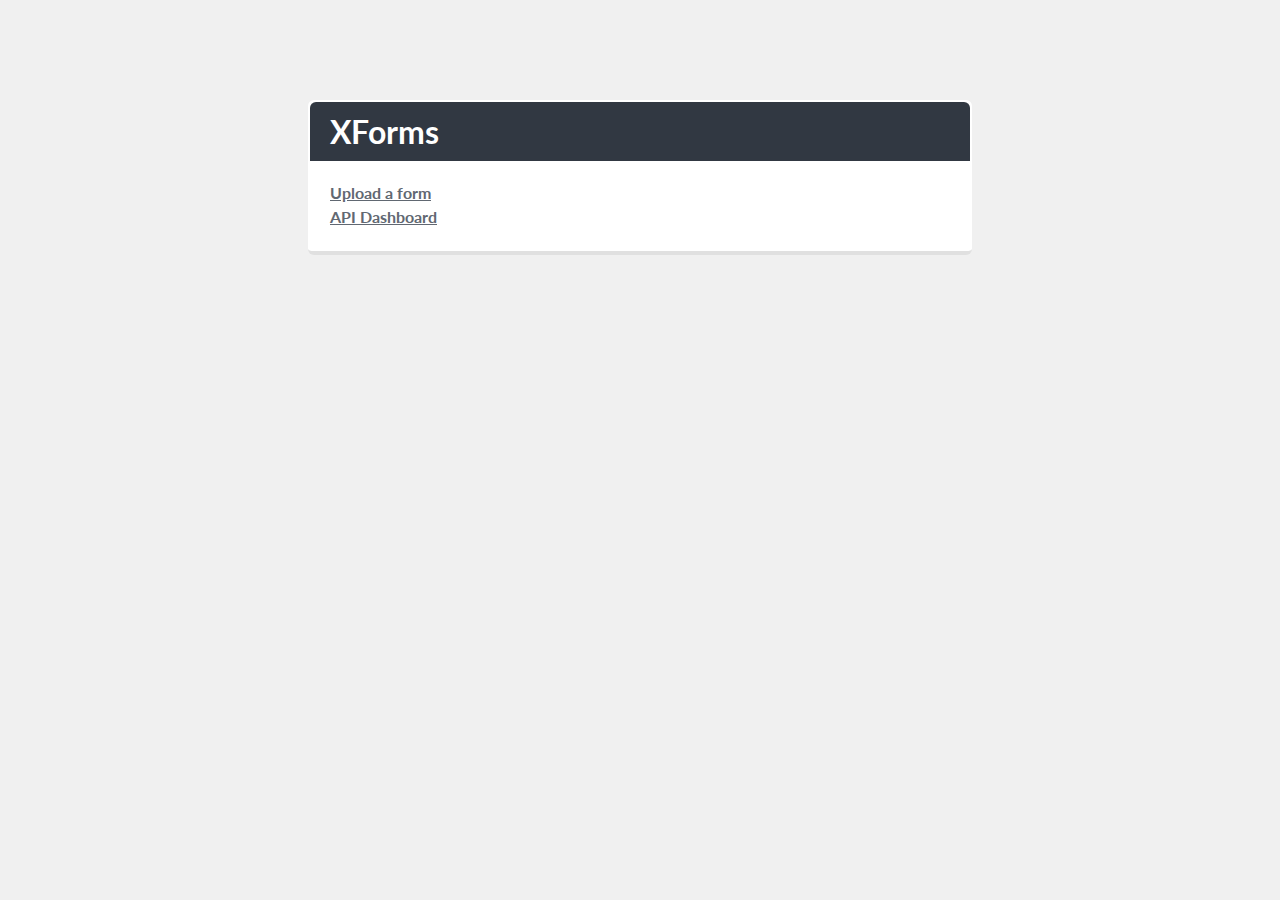
<file: src/main/resources/assets/index.html>
<!DOCTYPE html>
<html>
    <head>
        <title>XForms</title>
        <meta charset="windows-1252">
        <meta name="viewport" content="width=device-width, initial-scale=1.0">
        <link href="http://fonts.googleapis.com/css?family=Lato:300,400,700" rel="stylesheet" type="text/css">
        <link rel="stylesheet" type="text/css" href="xforms.css">
    </head>
    <body>
        <div class="wrapper">
            <h1>XForms</h1>
            <div class="content">
                <ul>
                    <li><a href="fileupload.html">Upload a form</a></li>
                    <li><a href="api.html">API Dashboard</a></li>
                </ul>
            </div>
        </div>
    </body>
</html>
</file>
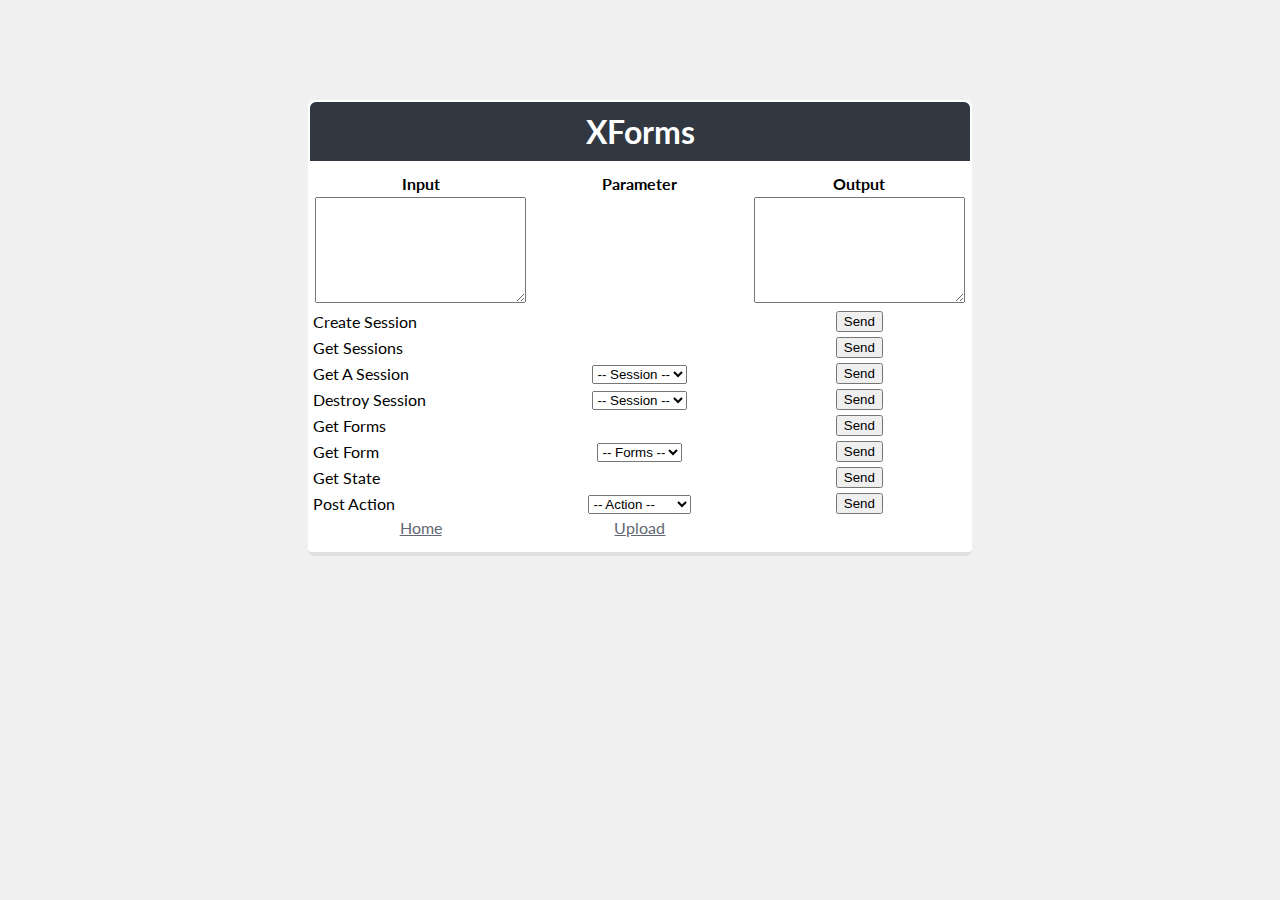
<file: src/main/resources/assets/api.html>
<!DOCTYPE html>
<html>
    <head>
        <title>API Dashboard</title>
        <meta charset="windows-1252">
        <meta name="viewport" content="width=device-width, initial-scale=1.0">
        <link href="http://fonts.googleapis.com/css?family=Lato:300,400,700" rel="stylesheet" type="text/css">
        <link rel="stylesheet" type="text/css" href="xforms.css">
        <style>
            body {text-align: center}
            #content {margin: 10px auto}
        </style>
    </head>
    <body>
        <div class="wrapper">
            <h1>XForms</h1>
            <div id="content">
                <table>
                    <thead>
                        <tr><th>Input</th><th>Parameter</th><th>Output</th></tr>
                    </thead>
                    <tbody>
                        <tr>
                            <td><textarea id="input"></textarea></td>
                            <td></td>
                            <td><textarea id="output"></textarea></td>
                        </tr>
                        <tr>
                            <td class="left">Create Session</td>
                            <td></td>
                            <td><input type="button" onclick="app.createSession()" value="Send" /></td>
                        </tr>
                        <tr>
                            <td class="left">Get Sessions</td>
                            <td></td>
                            <td><input type="button" onclick="app.getSessions()" value="Send" /></td>
                        </tr>
                        <tr>
                            <td class="left">Get A Session</td>
                            <td><select id="getsession"><option>-- Session --</option></select></td>
                            <td><input type="button" onclick="app.getSession()" value="Send" /></td>
                        </tr>
                        <tr>
                            <td class="left">Destroy Session</td>
                            <td><select id="destroysession"><option>-- Session --</option></select></td>
                            <td><input type="button" onclick="app.destroySession()" value="Send" /></td>
                        </tr>
                        <tr>
                            <td class="left">Get Forms</td>
                            <td></td>
                            <td><input type="button" onclick="app.getForms()" value="Send" /></td>
                        </tr>
                        <tr>
                            <td class="left">Get Form</td>
                            <td><select id="getform"><option>-- Forms --</option></select></td>
                            <td><input type="button" onclick="app.getForm()" value="Send" /></td>
                        </tr>
                        <tr>
                            <td class="left">Get State</td>
                            <td>
                            </td>
                            <td><input type="button" onclick="app.getCommand()" value="Send" /></td>
                        </tr>
                        <tr>
                            <td class="left">Post Action</td>
                            <td>
                                <select id="action">
                                    <option value="">-- Action --</option>
                                    <option value="new-form">new-form</option>
                                    <option value="edit-form">edit-form</option>
                                    <option value="answer">answer</option>
                                    <option value="add-repeat">add-repeat</option>
                                    <option value="next">next</option>
                                    <option value="back">back</option>
                                    <option value="current">current</option>
                                    <option value="heartbeat">heartbeat</option>
                                    <option value="edit-repeat">edit-repeat</option>
                                    <option value="new-repeat">new-repeat</option>
                                    <option value="delete-repeat">delete-repeat</option>
                                    <option value="submit-all">submit-all</option>
                                    <option value="set-lang">set-lang</option>
                                    <option value="purge-stale">purge-stale</option>
                                    <option value="get-instance">get-instance</option>
                                    <option value="unrecognized">unrecognized</option>
                                </select>                                
                            </td>
                            <td><input type="button" onclick="app.postCommand()" value="Send" /></td>
                        </tr>
                        <tr>
                            <td><a href="index.html">Home</td>
                            <td><a href="fileupload.html">Upload</td>
                            <td></td>
                        </tr>
                    </tbody>
                </table>
            </div>
        </div>
        <script src="js/jquery-2.1.1.min.js"></script>
        <script type="text/javascript">
            $(document).ready(
                function() {
                    window.app = {
                        getSessions: function() {
                            var url = comms.getPath() + "/sessions";
                            $("#input").val("GET \n" + url + "\n text/json \n");
                            $.ajax({url: url, success: app.updateSessions, error: app.updateSessions, dataType: "json"});
                        },
                        getSession: function() {
                            var url = comms.getPath() + "/session/" + $("#getsession").val();
                            $("#input").val("GET \n" + url + "\n text/json \n");
                            $.ajax({url: url, success: comms.display, error: comms.display});
                        },
                        getForms: function() {
                            var url = comms.getPath() + "/forms";
                            $("#input").val("GET \n" + url + "\n text/json \n");
                            $.ajax({url: url, success: app.updateForms, error: app.updateForms, dataType: "json"});
                        },
                        getForm: function() {
                            var url = comms.getPath() + "/form/" + $("#getform").val();
                            $("#input").val("GET \n" + url + "\n text/json \n");
                            $.ajax({url: url, success: comms.display, error: comms.display});
                        },
                        createSession: function() {
                            var url = comms.getPath() + "/sessions";
                            $("#input").val("POST \n" + url + "\n text/json \n");
                            $.ajax({url: url, type: "POST", success: comms.display, error: comms.display});
                        },
                        destroySession: function() {
                            comms.doPost("/session", "DELETE", $("#destroysession").val());
                        },
                        getCommand: function() {
                        },
                        postCommand: function() {
                            comms.doPost("/session/" + $("#action").val(), "POST", $("#getsession").val());
                        },
                        updateSessions: function(data) {
                            window.app.updateList("getsession", data);
                            window.app.updateList("destroysession", data);
                        },
                        updateForms: function(data) {
                            window.app.updateList("getform", data);
                        },
                        updateList: function(id, data) {
                            console.log(JSON.stringify(data));

                            $('#' + id).html("");

                            $('#' + id).append($('<option/>', {
                                text: "-- Select --"
                            }));

                            try {
                                for (var i = 0; i < data.length; i++) {
                                    var list = data[i];
                                    $('#' + id).append($('<option/>', {
                                        value: list,
                                        text: list
                                    }));
                                }
                            } catch (e) {
                                console.log(e);
                            }

                        }

                    };
                    window.comms = {
                        doGet: function(command, param) {
                            var path = comms.getPath() + command + "/" + param;
                            $("#input").val("GET " + path);
                            $.ajax({url: path, data: param, success: comms.display, error: comms.display, dataType: "json"});
                        },
                        doPost: function(command, method, param) {
                            var path = comms.getPath() + command + "/" + param;
                            $("#input").val("POST \n" + path + "\n text/json \n" + param);
                            $.ajax(
                                    {url: path,
                                        type: method,
                                        data: param,
                                        contentType: "text/json",
                                        dataType: "json",
                                        success: comms.display,
                                        error: comms.display
                                    });
                        },
                        display: function(response) {
                            $("#output").val(JSON.stringify(response));
                        },
                        getPath: function() {
                            var path = window.location.pathname;
                            var location = window.location.href;
                            location = location.replace(path, "");
                            return location + "/forms";
                        }
                    };
                }
            );
        </script>
    </body>
</html>
</file>
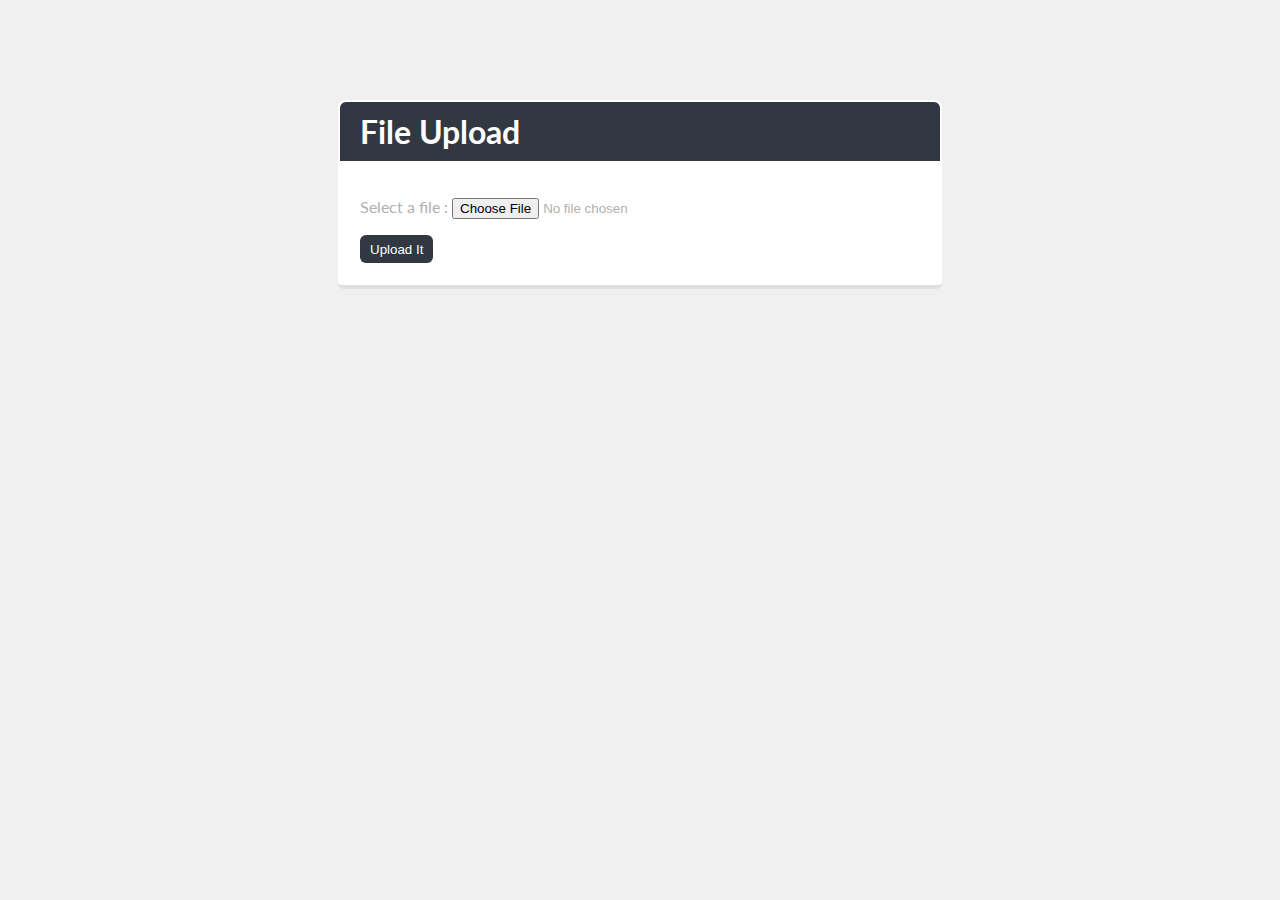
<file: src/main/resources/assets/fileupload.html>
<!DOCTYPE html>
<html>
    <head>
        <title>XForms</title>
        <meta charset="windows-1252">
        <meta name="viewport" content="width=device-width, initial-scale=1.0">
        <link href='http://fonts.googleapis.com/css?family=Lato:300,400,700' rel='stylesheet' type='text/css'>
        <style>
            body { background: #f0f0f0; font-family: 'Lato', sans-serif; }
            .wrapper { width: auto; max-width: 600px; margin: 100px auto 20px auto; background: #ffffff; padding: 2px; border-bottom: 4px solid #e0e0e0;
                -webkit-border-radius: 6px;
                -moz-border-radius: 6px;
                border-radius: 6px;
            }
            h1 { background: #313842; color: #ffffff; margin: 0; padding: 10px 20px;
                -webkit-border-top-left-radius: 6px;
                -webkit-border-top-right-radius: 6px;
                -moz-border-radius-topleft: 6px;
                -moz-border-radius-topright: 6px;
                border-top-left-radius: 6px;
                border-top-right-radius: 6px;
            }
            .content { padding: 20px; }
            p { color: #b0b0b0; }
            ul { margin: 0; list-style: none; padding: 0; }
            li { font-weight: 700; line-height: 24px; }
            a { color: #616872; }
            a:hover { text-decoration: none; }
            input[type="submit"] { background: #313842; border: none; color: #ffffff; height: 28px; padding-left: 10px; padding-right: 10px; cursor: pointer; outline: none;
                -webkit-border-radius: 6px;
                -moz-border-radius: 6px;
                border-radius: 6px;
            }
            input[type="submit"]:hover { background: #414852; }
        </style>
    </head>
    <body>
        <div class="wrapper">
            <h1>File Upload</h1>
            <div class="content">
                <form action="/xforms/upload" method="post" enctype="multipart/form-data">
                    <p>Select a file : <input type="file" name="file" size="45" /></p>
                    <input type="submit" value="Upload It" />
                </form>
            </div>
        </div>
    </body>
</html>
</file>
<file: src/main/resources/assets/xforms.css>
body { background: #f0f0f0; font-family: 'Lato', sans-serif; }
.wrapper { width: 660px; margin: 100px auto 20px auto; background: #ffffff; padding: 2px; border-bottom: 4px solid #e0e0e0;
           -webkit-border-radius: 6px;
           -moz-border-radius: 6px;
           border-radius: 6px;
}
h1 { background: #313842; color: #ffffff; margin: 0; padding: 10px 20px;
     -webkit-border-top-left-radius: 6px;
     -webkit-border-top-right-radius: 6px;
     -moz-border-radius-topleft: 6px;
     -moz-border-radius-topright: 6px;
     border-top-left-radius: 6px;
     border-top-right-radius: 6px;
}
.content { padding: 20px; }
ul { margin: 0; list-style: none; padding: 0; }
li { font-weight: 700; line-height: 24px; }
a { color: #616872; }
a:hover { text-decoration: none; }
textarea {min-height: 100px; width: 95%}
table{ width: 100%}
th {width: 33%}

.left {text-align: left}
</file>
